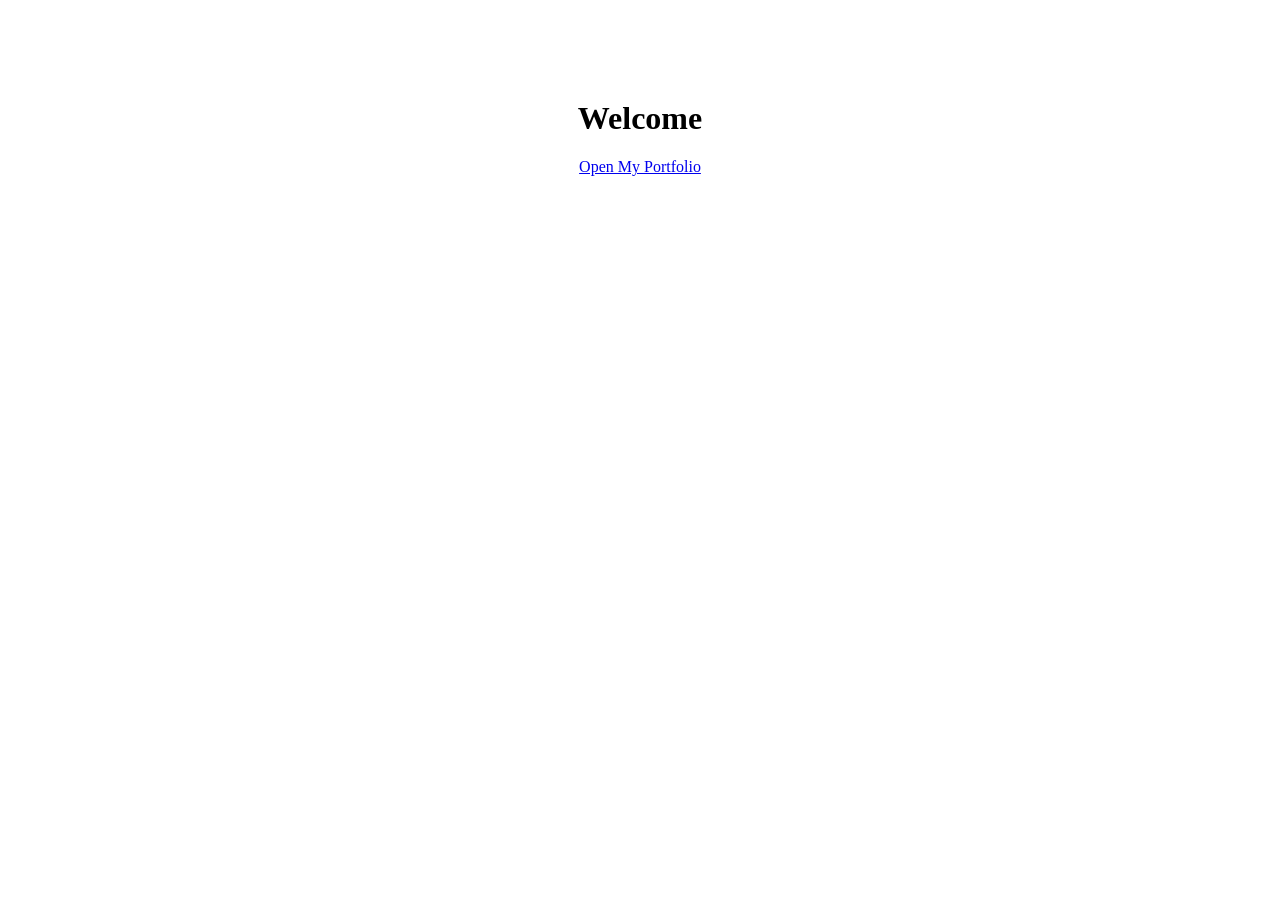
<file: index.html>
<!DOCTYPE html>
<html>
<head>
    <title>My Portfolio</title>
</head>
<body style="text-align:center; margin-top:100px;">

    <h1>Welcome</h1>

    <a href="Top.html">Open My Portfolio</a>

</body>
</html>
</file>
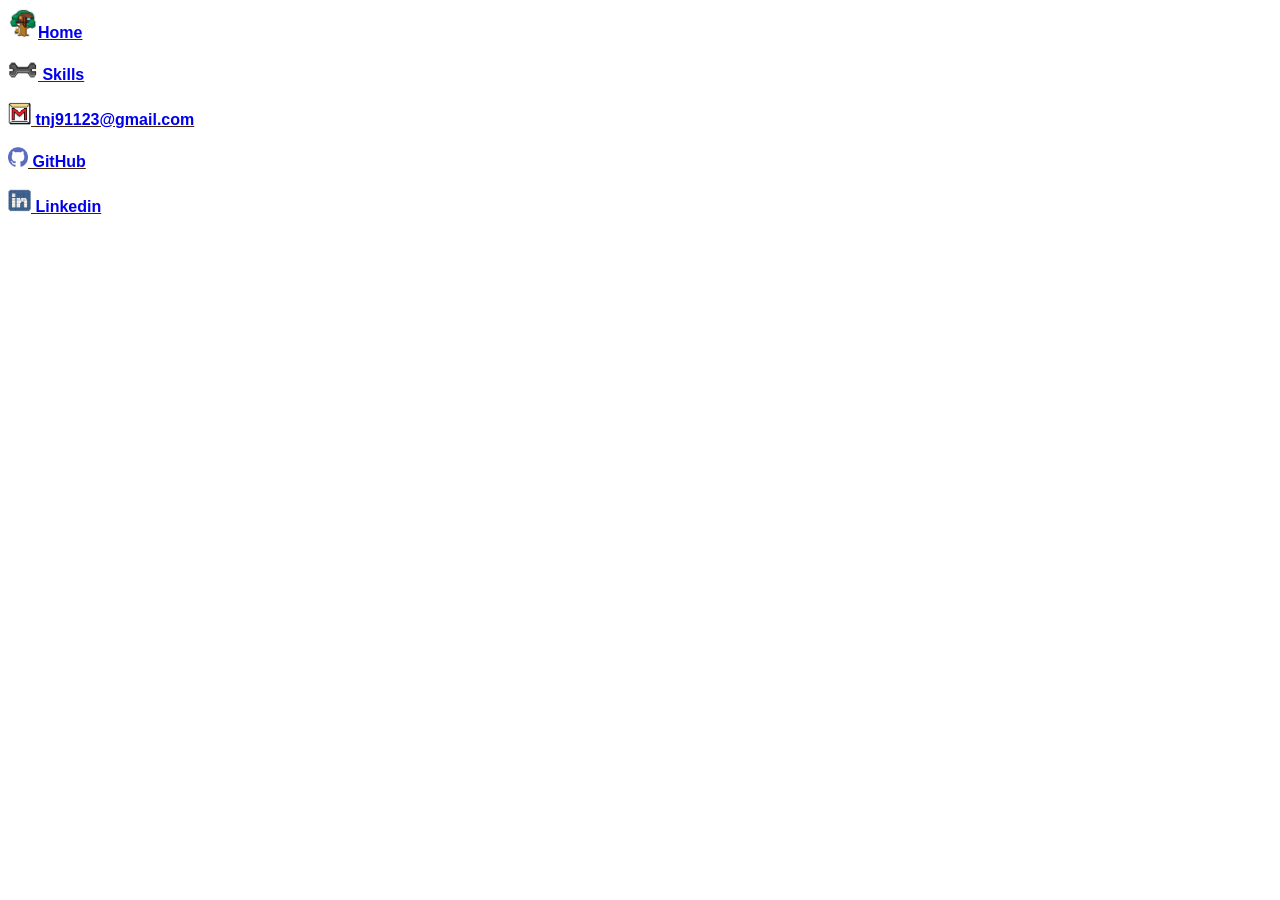
<file: BLeft.html>
<html>
    <head>
        <title>Bottom left of the web!!</title>
        <link rel="stylesheet" href="WebStyle.css">
    </head>
    
    <body style="text-align:left">
        <img src="images/Home.png" alt="Home" width="30" height="30"><a href="Top.html" target="_blank">Home</a><br><br>
        <img src="images/Skills.png" alt="Skills" width="30" height="20"><a href="Skills.html" target="_right"> Skills</a><br><br>   
        <img src="images/Mail.png" alt="Gmail" width="23" height="23"><a href="mailto:tnj91123@gmail.com"> tnj91123@gmail.com</a><br><br>    
        <img src="images/github.png" alt="GitHub" width="20" height="20"><a href="https://github.com/tnj91123-arch" target="_blank"> GitHub</a><br><br>   
        <img src="images/Linkedin.png" alt="Linkedin" width="23" height="23"><a href="https://www.linkedin.com/in/thanuja-m-83637334b/" target="_blank"> Linkedin</a>    
    </body>
</html>
</file>
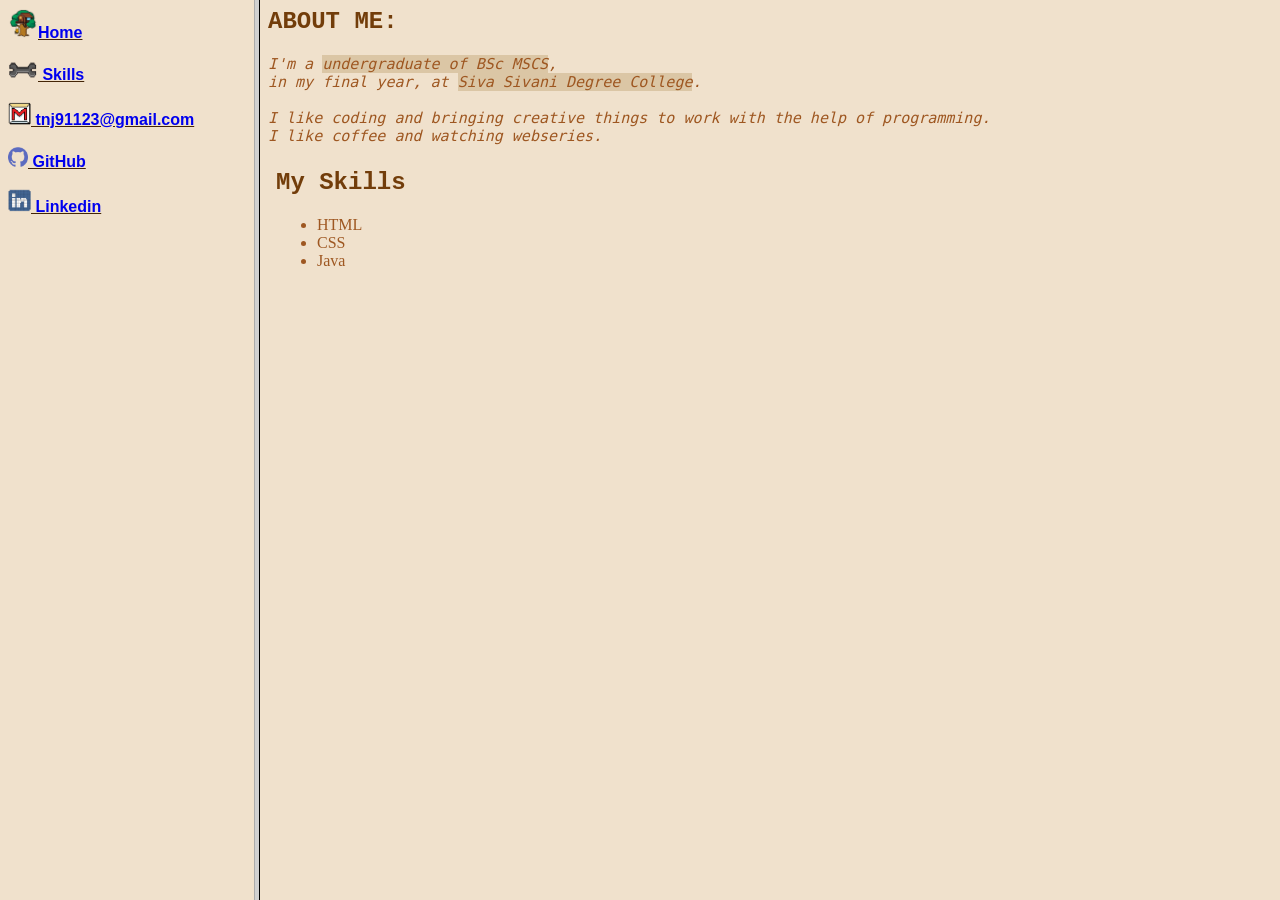
<file: bottom.html>
<html>
    <head>
        <title>Bottom part of web!!</title>
        <link rel="stylesheet" href="WebStyle.css">
    </head>
    <style>
        frame {
            background-color: rgb(240, 225, 204);
        }
    </style>
    <frameset cols="20%,80%">
        <frame src="BLeft.html"></frame>
        <frame src="BRight.html"></frame>
    </frameset>
</html>
</file>
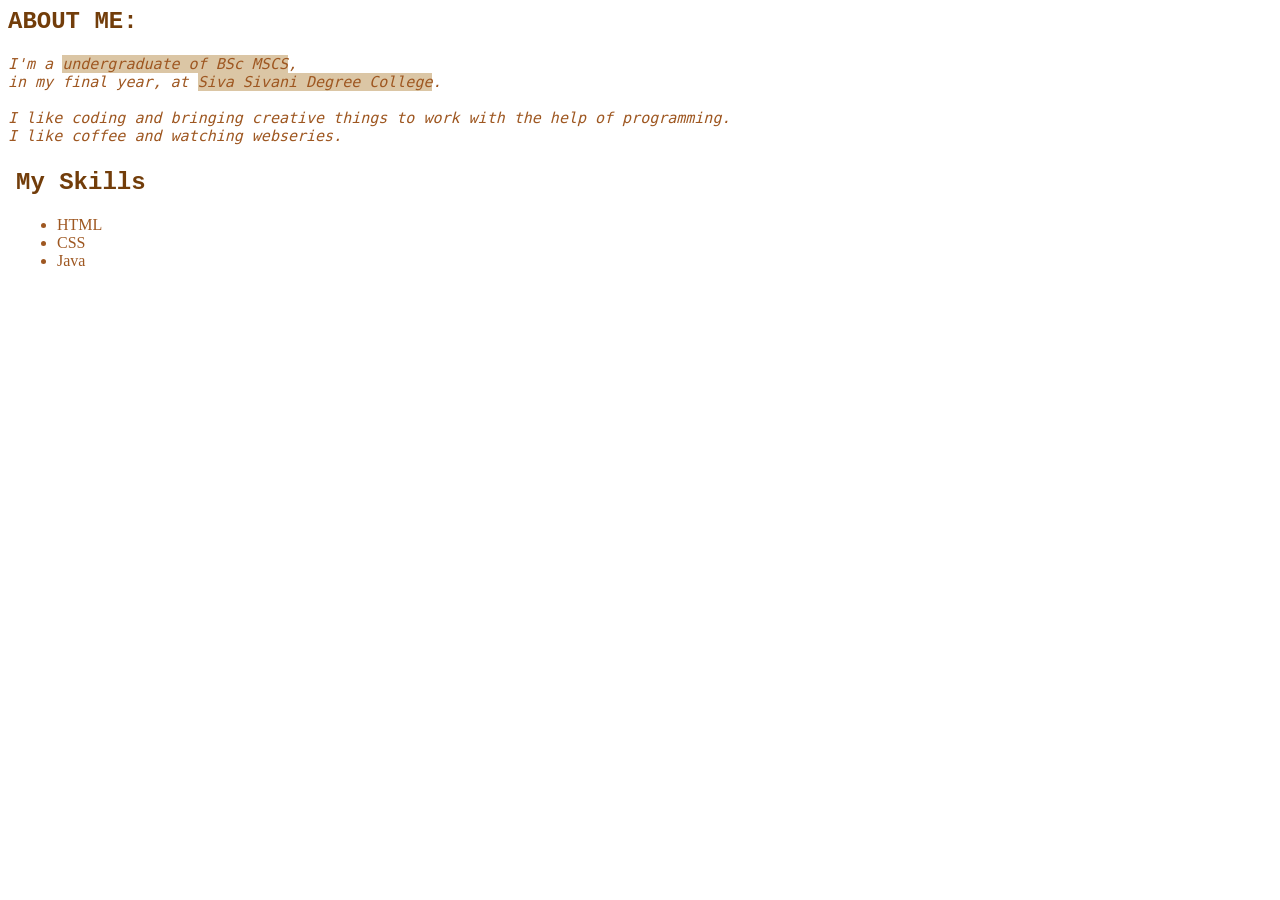
<file: BRight.html>
<html>
    <head>
        <title>Bottom right of the web!!</title>
        <link rel="stylesheet" href="WebStyle.css">
    </head>

    <body>
        <h2 style="text-align:left;">ABOUT ME:</h2>
        <p> 
<pre style="font-size:15px; font-style: italic;">
I'm a <span style="background-color: rgb(219, 198, 165);">undergraduate of BSc MSCS</span>, 
in my final year, at <span style="background-color: rgb(219, 198, 165);">Siva Sivani Degree College</span>.

I like coding and bringing creative things to work with the help of programming.
I like coffee and watching webseries.
</pre>
        </p>
        <iframe src="Skills.html" style="width:100%; height:200px; border: 0;"></iframe>    
    </body>
</html>
</file>
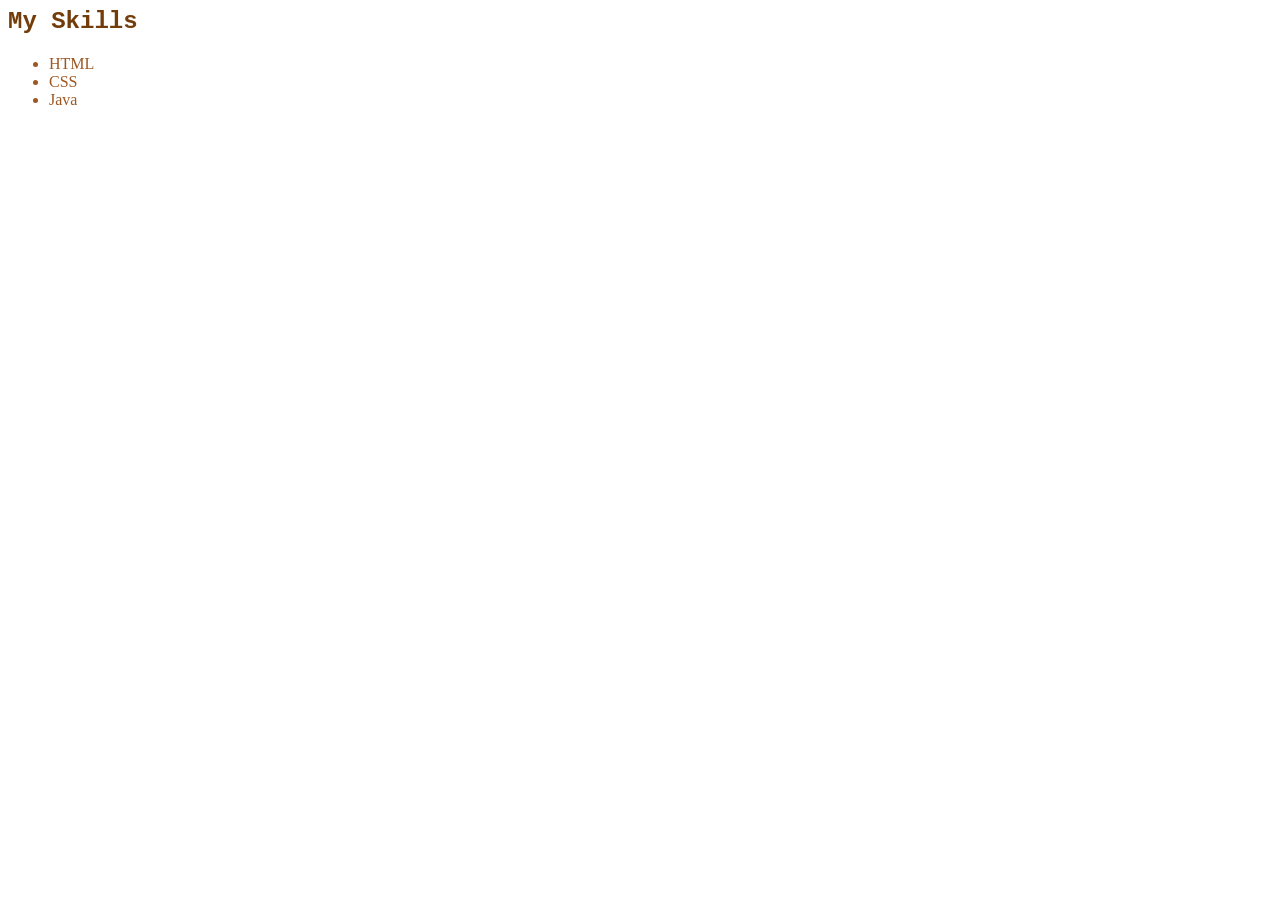
<file: Skills.html>
<html>
    <head>
        <link rel="stylesheet" href="WebStyle.css">
    </head>
    <body>
        <h2 style="text-align:left;">My Skills</h2>
        <ul>
            <li>HTML</li>
            <li>CSS</li>
            <li>Java</li>
        </ul>
    </body>
</html>
</file>
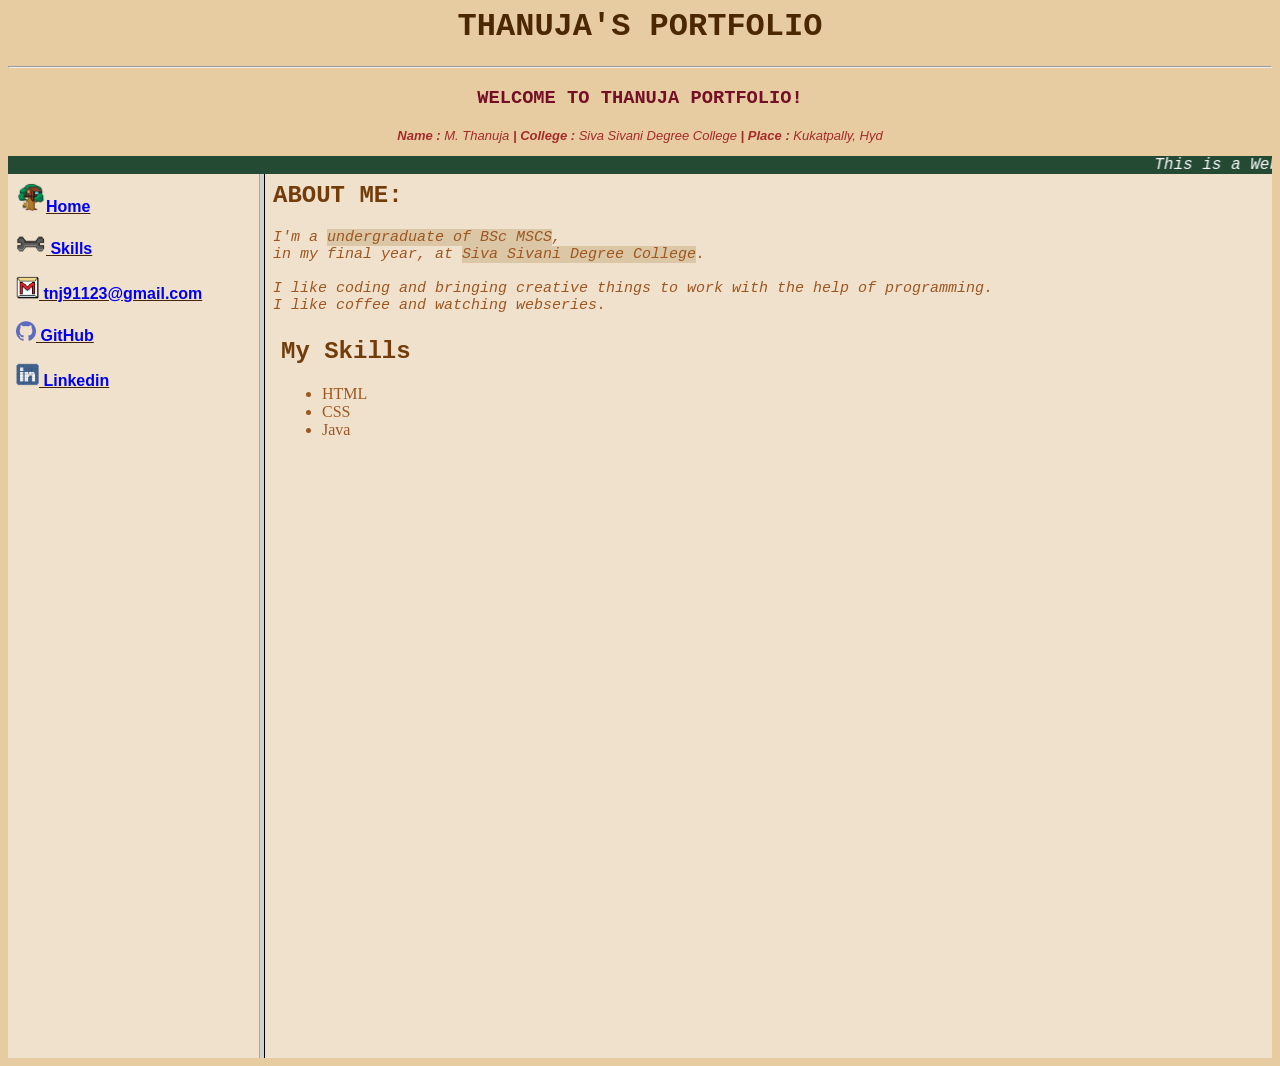
<file: Top.html>
<html>
    <head>
        <title>
            My Website!
        </title>
        <link rel="stylesheet" href="WebStyle.css">
    </head>
    <body style="background-color: rgb(232, 204, 161);">
        <h1 style="color:rgb(75, 39, 2)">THANUJA'S PORTFOLIO</h1>
        <hr>    
        <h3 style="color:rgb(115, 15, 38)">WELCOME TO THANUJA PORTFOLIO!</h3>
        <p style="font-size : 13px; text-align:center;font-family:'Franklin Gothic Medium', 'Arial Narrow', Arial, sans-serif;color:brown">
            <b>Name : </b>M. Thanuja <b>|</b> <b>College : </b>Siva Sivani Degree College <b>|</b> <b>Place : </b>Kukatpally, Hyd
        </p>
        <marquee>This is a Website that I created</marquee>
        <div>
            <iframe src="bottom.html" frameborder="0" style="width:100% ; height:100% ; border:none"></iframe>
        </div>
    </body>
</html>
</file>
<file: WebStyle.css>
body {
    font-family:'Courier New', Courier, monospace;
    text-align:center;
}
h1,h2,h3 {
    color:rgb(114, 61, 10);
    font-family:'Courier New', Courier, monospace;
}
p {
    font-family:cursive;
    font-style: italic;
    text-align: Left;
    color:rgb(4, 2, 73);
}
pre{
    text-align: left;
    color: rgb(158, 87, 33);
}
marquee {
    background-color: rgb(36, 74, 51); 
    color:rgb(252, 251, 252);
    font-style: italic; 
}
a {
    font-family:'Segoe UI', Tahoma, Geneva, Verdana, sans-serif;
    font-size:100%;
    text-decoration:underline;
    font-weight: bold;
    font-style:normal;
    text-decoration-color: rgb(67, 36, 6);
}
ul {
    font-family:cursive;
    color:rgb(158, 87, 33);
    list-style:disc;
    text-align: left;
    margin-left: 1px;
}
</file>
